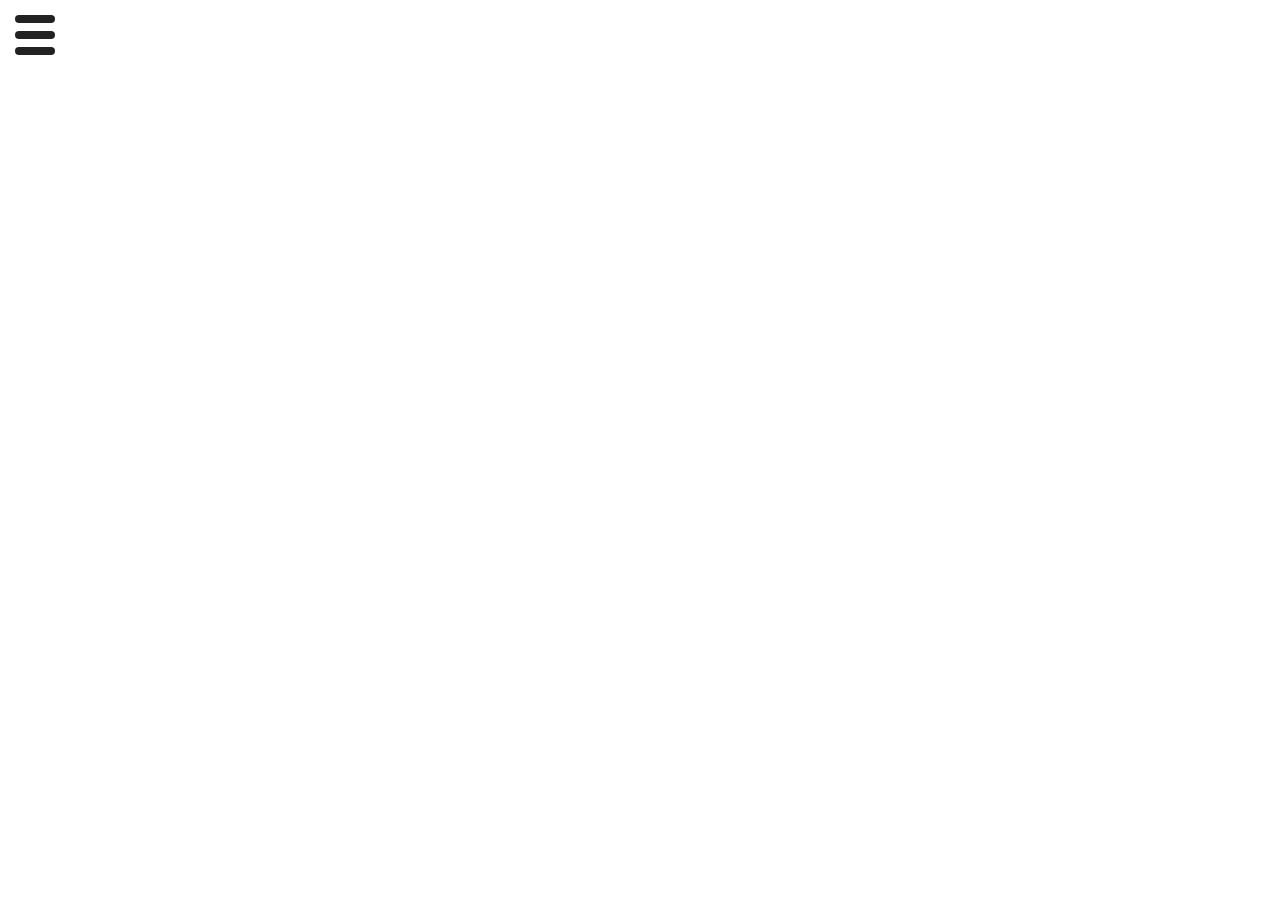
<file: index.html>
<!DOCTYPE html>
<html lang="fr">
<head>
    <link rel="stylesheet" href="css/styles.css">
    <script src="js/ap.js" defer></script>
    <meta charset="UTF-8">
    <meta http-equiv="X-UA-Compatible" content="IE=edge">
    <meta name="viewport" content="width=device-width, height=device-height, initial-scale=1.0, user-scalable=no">
    <title>Serpent</title>
</head>
<body>
<button class="burger-menu">
    <span class="bar a"></span>
    <span class="bar b"></span>
    <span class="bar c"></span>
</button>
<div class="settings">
    <h1>Paramètres du Serpent : </h1>
    <nav>
        <ul>
            <li>
               <label for="couleur">Couleur : </label><select name="couleur" id="couleur">
                    <option value="Multicolor">Multicolor</option>
                    <option value="rgb(255, 0 , 0)">Rouge</option>
                    <option value="rgb(127.5, 0 , 0)">Rouge Foncé</option>
                    <option value="rgb(255, 127.5 , 127.5)">Rouge Clair</option>
                    <option value="rgb(255, 255 , 0)">Jaune</option>
                    <option value="rgb(127.5, 127.5 , 0)">Jaune Foncé</option>
                    <option value="rgb(255, 255 , 127.5)">Jaune Clair</option>
                    <option value="rgb(0, 255, 0)">Vert</option>
                    <option value="rgb(0, 127.5 , 0)">Vert Foncé</option>
                    <option value="rgb(127.5, 255 , 127.5)">Vert Clair</option>
                    <option value="rgb(0, 255,255)">Bleu Ciel</option>
                    <option value="rgb(0, 127.5, 127.5 )">Bleu Ciel Foncé</option>
                    <option value="rgb(127.5 , 255, 255)">Bleu Ciel Clair</option>
                    <option value="rgb(0, 0,255)">Bleu</option>
                    <option value="rgb(0, 0, 127.5 )">Bleu Foncé</option>
                    <option value="rgb(127.5 , 127.5, 255)">Bleu Clair</option>
                    <option value="rgb(255, 0,255)">Rose</option>
                    <option value="rgb(127.5 , 0, 127.5 )">Rose Foncé</option>
                    <option value="rgb(255 , 127.5, 255)">Rose Clair</option>
                </select></p><button class="colorbutton"></button>
            </li>
            <li>
                <label for="taille"> Taille : </label><input type="range" name="taille" id="taille" min="20" max="200">
            </li>
            <li>
               <label for="trait">Trait :</label>  <select name="trait" id="trait">
                <option value="solid">Plein</option>
                <option value="solid 6px">Plein Gras</option>
                <option value="solid 1.5px">Plein Fin</option>

                <option value="dashed">Pointillés</option>
                <option value="dashed 6px">Pointillés Gras</option>
                <option value="dashed 1.5px">Pointillés Fin</option>
               </select>
            </li>
        </ul>
    </nav>
</div>
</body>
</html>
</file>
<file: css/styles.css>
*{
    margin: 0;
    padding: 0;
}
:root {
    font-size: 10px;

}
body {
    position: fixed;
    cursor: none;
    display: flex;
    justify-content: center;
    align-items: center;
    overflow: hidden;
    height: 100vh;

}
.rond {
    transform: translate(-50%, -50%);
    width: 10rem;
    height: 10rem;
    position : absolute ;
    border-radius: 50%;
}

@keyframes ret {
    100% {
        width: 0;
        height: 0;
    }
}
.burger-menu {
    background : transparent;
    border: none;
    outline:none;
    z-index: 999999;
    position: absolute;
    top: 0;
    left:0;
    margin: 1rem;
    height: 5rem;
    width: 5rem;
    cursor: pointer;
}
span.bar {
    position: absolute;
    display: block;
    width: 80%;
    border-radius: 9999rem;
    height: .8rem;
    background-color: #222;
    top: 50%;
    left: 50%;
}

.a {
    transform: translate(-50%, -2rem);
}
.b {
    transform: translate(-50%, -50%);
}
.c {
    transform: translate(-50%, 1.2rem);
}
.settings {
    transform: translateX(0vw);
    transition: transform 1s;
    cursor: initial;
    right: 100%;
    display:flex;
    flex-direction: column;
    align-items: center;
    position: absolute;
    z-index: 99999;
    height: 100vh;
    width: 25vw;
    background-color: rgb(174, 174, 255);
    font-family: sans-serif;
    color: white;
    font-weight: bold;
}
h1 {
    margin-TOP: 7rem;
    font-size: 2.3rem;
}
nav {
    height: 100%;
    width: 100%;
}
ul {
    height: 100%;
    width: 100%;
    display: flex;
    flex-direction: column;
    justify-content: space-around;
    font-size: 1.8rem;
    list-style: none;
}
li {
    margin-left: 1rem;
    display: flex;
}
button.colorbutton {
    background-size: cover;
    margin-left: 1rem;
    height: 2rem;
    width: 2rem;
    border: 1px #222 solid;
    outline: none;
}
#taille::-webkit-slider-runnable-track {
    
    width: 100%;
    height: 100%;
    border-radius: 9999px;
    background-color: #666;

}
#taille {
    margin-left: 1rem;
    margin-top: .5rem;
    -webkit-appearance: none;
    height: 1rem;
    border: none;
    border-radius: 9999px;
    outline: none;
}
#taille::-webkit-slider-thumb{
    cursor: pointer;
    border-radius: 50%;
     -webkit-appearance: none;
    background-color: white;
    height: 1.3rem;
    width: 1.3rem;
    transform: translateY(-0.15rem);
}

select {
    cursor: pointer;
    background-color: #666;
    border-radius: 9999px;
    color: white;
    margin-left: 1rem;
    font-weight: bold;
    outline: none;
    border : none;

}

@keyframes multicolorP {
    0% {
        border: rgb(255, 0, 0) solid;
        
        }
    20% {
        border: rgb(255, 255, 0)  solid;
    }
    40% {
        border: rgb(0, 255, 0)  solid;
    }
    60% {
        border: rgb(0, 255, 255)  solid;
    }
    80% {
        border: rgb(255, 0, 255)  solid;
    }

    100% {

        border: rgb(255, 0, 0) solid;
        width: 0;
        height: 0;
    }
}
@keyframes multicolorPG {
    0% {
        border: rgb(255, 0, 0) solid 6px;
        
        }
    20% {
        border: rgb(255, 255, 0)  solid 6px;
    }
    40% {
        border: rgb(0, 255, 0)  solid 6px;
    }
    60% {
        border: rgb(0, 255, 255)  solid 6px;
    }
    80% {
        border: rgb(255, 0, 255)  solid 6px;
    }

    100% {

        border: rgb(255, 0, 0) solid 6px;
        width: 0;
        height: 0;
    }
}

@keyframes multicolorPF {
    0% {
        border: rgb(255, 0, 0) solid 1.5px;
        
        }
    20% {
        border: rgb(255, 255, 0)  solid 1.5px;
    }
    40% {
        border: rgb(0, 255, 0)  solid 1.5px;
    }
    60% {
        border: rgb(0, 255, 255)  solid 1.5px;
    }
    80% {
        border: rgb(255, 0, 255)  solid 1.5px;
    }

    100% {

        border: rgb(255, 0, 0) solid 1.5px;
        width: 0;
        height: 0;
    }
}

@keyframes multicolorD {
    0% {
        border: rgb(255, 0, 0) dashed;
        
        }
    20% {
        border: rgb(255, 255, 0)  dashed;
    }
    40% {
        border: rgb(0, 255, 0)  dashed;
    }
    60% {
        border: rgb(0, 255, 255)  dashed;
    }
    80% {
        border: rgb(255, 0, 255)  dashed;
    }

    100% {

        border: rgb(255, 0, 0) dashed;
        width: 0;
        height: 0;
    }
}
@keyframes multicolorDG {
    0% {
        border: rgb(255, 0, 0) dashed 6px;
        
        }
    20% {
        border: rgb(255, 255, 0)  dashed 6px;
    }
    40% {
        border: rgb(0, 255, 0)  dashed 6px;
    }
    60% {
        border: rgb(0, 255, 255)  dashed 6px;
    }
    80% {
        border: rgb(255, 0, 255)  dashed 6px;
    }

    100% {

        border: rgb(255, 0, 0) dashed 6px;
        width: 0;
        height: 0;
    }
}

@keyframes multicolorDF {
    0% {
        border: rgb(255, 0, 0) dashed 1.5px;
        
        }
    20% {
        border: rgb(255, 255, 0)  dashed 1.5px;
    }
    40% {
        border: rgb(0, 255, 0)  dashed 1.5px;
    }
    60% {
        border: rgb(0, 255, 255)  dashed 1.5px;
    }
    80% {
        border: rgb(255, 0, 255)  dashed 1.5px;
    }

    100% {

        border: rgb(255, 0, 0) dashed 1.5px;
        width: 0;
        height: 0;
    }
}
@media (max-width : 1010px) {
    :root {
        font-size: 7px;
    }
}
@media (max-width : 870px) {
    :root {
        font-size: 5px;
    }
}
@media (max-width : 750px) {
.settings{
    width: 35vw;
    right: 100%;
}
@media (max-width : 550px) {
    .settings{
        width: 50vw;
        right: 100%;
    }
    @media (max-width : 400px) {
        .settings{
            width: 70vw;
            right: 100%;
        }
        @media (max-width : 300px) {
            .settings{
                width: 100vw;
                right: 100%;
            }
            
    

}
</file>
